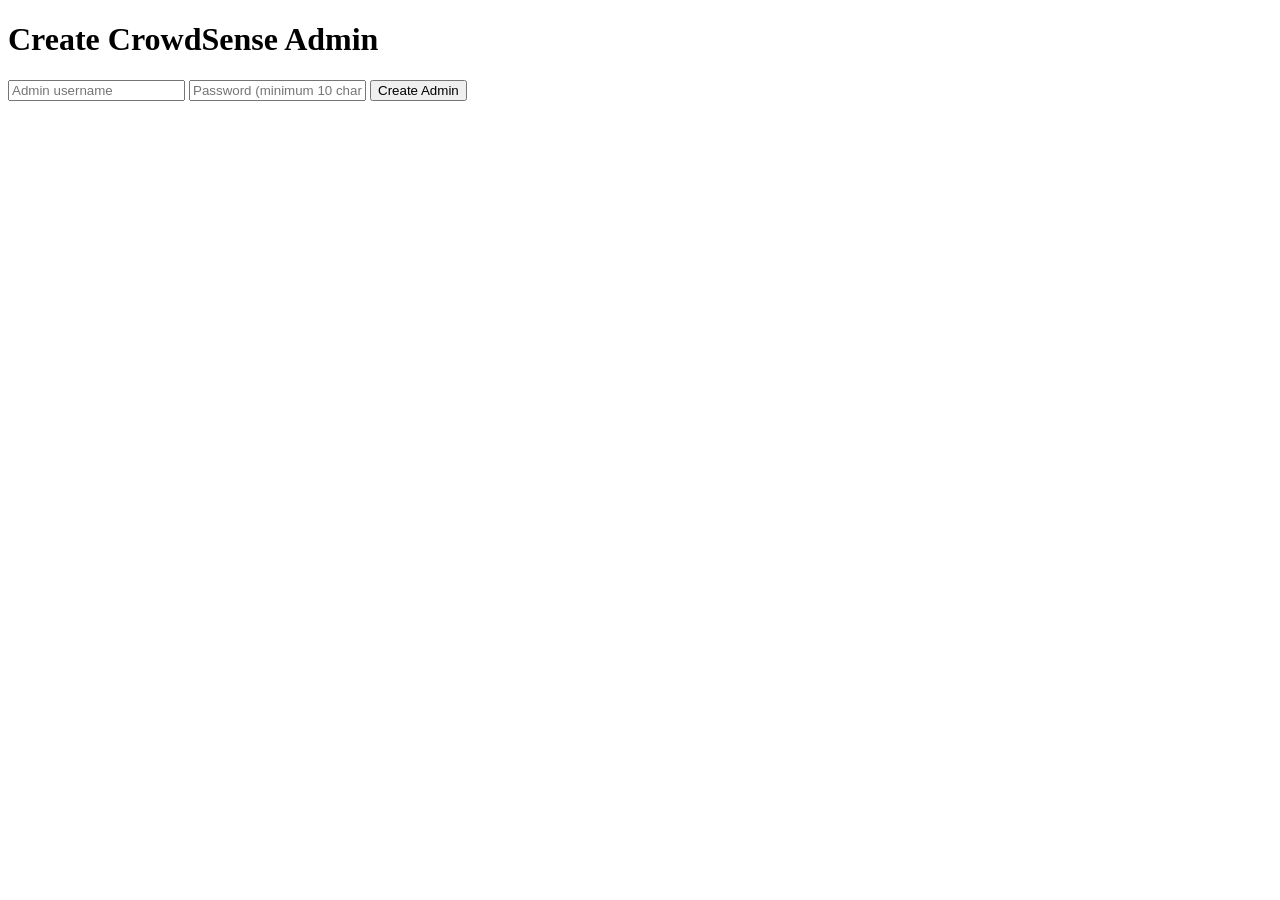
<file: templates/setup_admin.html>
<!DOCTYPE html>
<html lang="en">
<head>
    <meta charset="UTF-8">
    <meta name="viewport" content="width=device-width, initial-scale=1.0">
    <title>Initial Admin Setup</title>
</head>
<body>
    <h1>Create CrowdSense Admin</h1>
    <form method="POST">
        <input name="username" placeholder="Admin username" required>
        <input name="password" type="password"
               placeholder="Password (minimum 10 characters)" required>
        <button type="submit">Create Admin</button>
    </form>
</body>
</html>
</file>
